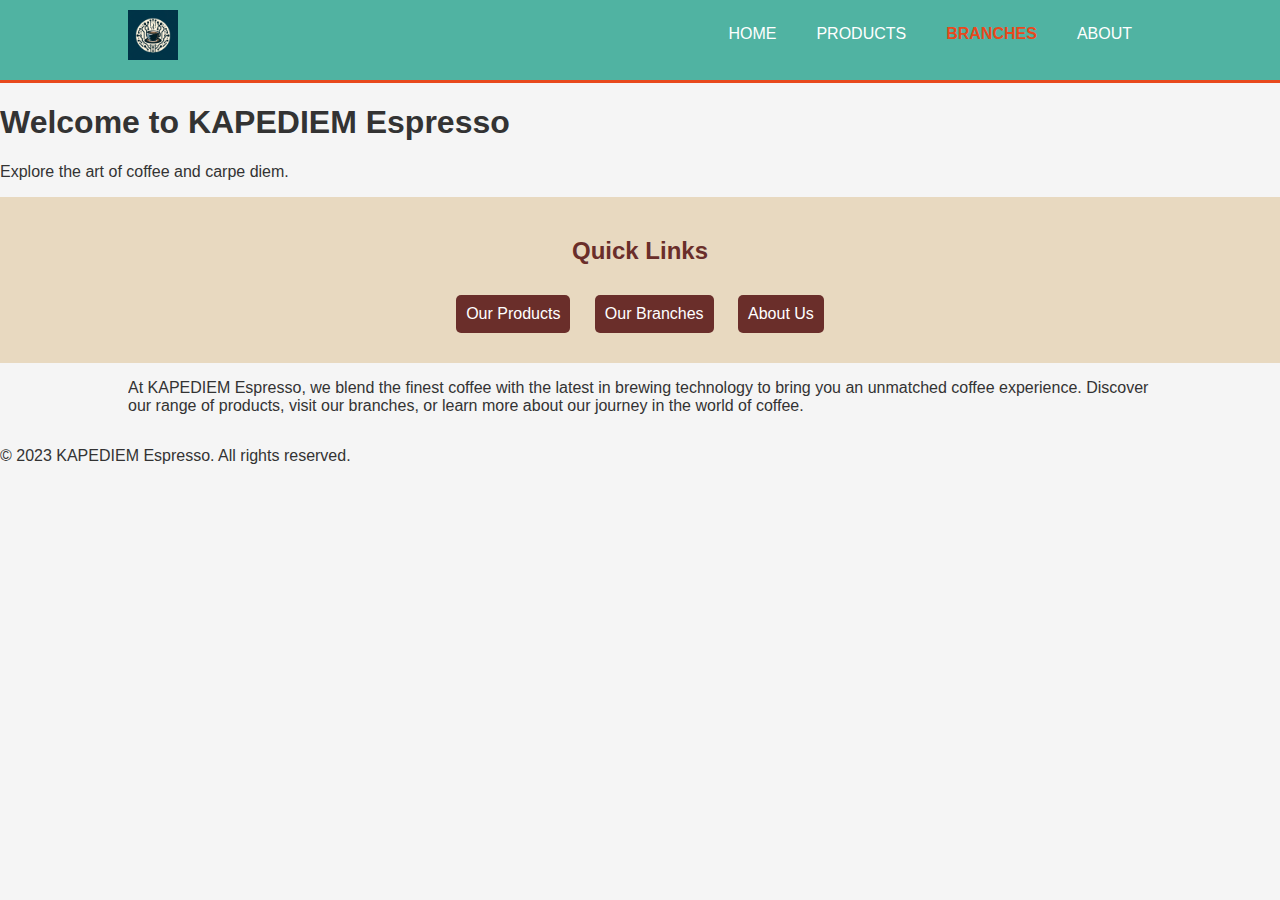
<file: index.html>
<!DOCTYPE html>
<html>
<head>
    <title>Branches - KAPEDIEM Espresso</title>
    <style>
    body {
        font-family: Arial, sans-serif;
        margin: 0;
        padding: 0;
        background-color: #f5f5f5;
        color: #333;
    }
    .container {
        width: 80%;
        margin: auto;
        overflow: hidden;
    }
    header {
        background: #50b3a2;
        color: white;
        padding-top: 10px;
        min-height: 70px;
        border-bottom: #e8491d 3px solid;
    }
    header img {
        float: left;
        width: 50px; /* Adjust as needed */
        margin-right: 20px;
    }
    header a {
        color: #ffffff;
        text-decoration: none;
        text-transform: uppercase;
        font-size: 16px;
    }
    header ul {
        padding: 0;
        margin: 0;
        list-style: none;
        overflow: hidden;
    }
    header li {
        float: left;
        display: inline;
        padding: 0 20px;
    }
    header nav {
        float: right;
        margin-top: 15px;
    }
    header .highlight, header .current a {
        color: #e8491d;
        font-weight: bold;
    }
    header a:hover {
        color: #ffffff;
        font-weight: bold;
    }
    .quick-links {
             background-color: #e8d9c0; /* Light coffee color */
             padding: 20px;
             text-align: center;
         }
         .quick-links h2 {
             color: #6a2e2a; /* Dark coffee color */
         }
         .quick-links a {
             display: inline-block;
             margin: 10px;
             padding: 10px;
             background-color: #6a2e2a;
             color: white;
             text-decoration: none;
             border-radius: 5px;
             transition: background-color 0.3s ease;
         }
         .quick-links a:hover {
             background-color: #50b3a2;
         }
     </style>
 </head>
 <body>
     <header>
         <div class="container">
             <img src="logo.png">
             <nav>
                 <ul>
                     <li><a href="index.html">Home</a></li>
                     <li><a href="products.html">Products</a></li>
                     <li class="current"><a href="branches.html">Branches</a></li>
                     <li><a href="aboutus.html">About</a></li>
                 </ul>
             </nav>
         </div>
     </header>

     <div class="hero-section">
         <h1>Welcome to KAPEDIEM Espresso</h1>
         <p>Explore the art of coffee and carpe diem.</p>
     </div>

     <div class="quick-links">
         <h2>Quick Links</h2>
         <a href="products.html">Our Products</a>
         <a href="branches.html">Our Branches</a>
         <a href="aboutus.html">About Us</a>
     </div>

     <div class="container">
         <p>At KAPEDIEM Espresso, we blend the finest coffee with the latest in brewing technology to bring you an unmatched coffee experience. Discover our range of products, visit our branches, or learn more about our journey in the world of coffee.</p>
     </div>

     <footer class="footer">
         <p>&copy; 2023 KAPEDIEM Espresso. All rights reserved.</p>
     </footer>
 </body>
 </html>
</file>
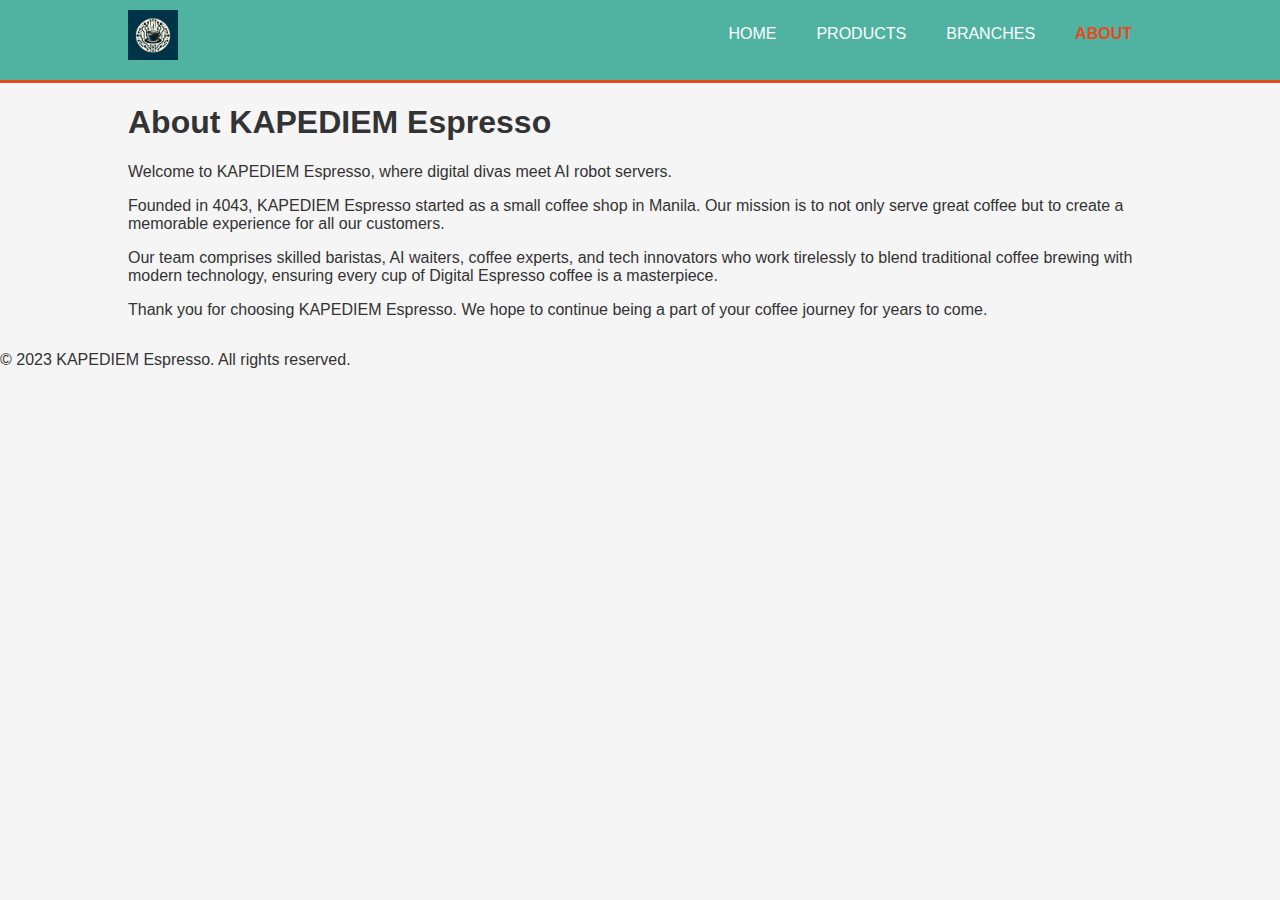
<file: aboutus.html>
<!DOCTYPE html>
<html>
<head>
    <title>About Us - KAPEDIEM Espresso</title>
    <style>
        body {
            font-family: Arial, sans-serif;
            margin: 0;
            padding: 0;
            background-color: #f5f5f5;
            color: #333;
        }
        .container {
            width: 80%;
            margin: auto;
            overflow: hidden;
        }
        header {
            background: #50b3a2;
            color: white;
            padding-top: 10px;
            min-height: 70px;
            border-bottom: #e8491d 3px solid;
        }
        header img {
            float: left;
            width: 50px; /* Adjust as needed */
            margin-right: 20px;
        }
        header a {
            color: #ffffff;
            text-decoration: none;
            text-transform: uppercase;
            font-size: 16px;
        }
        header ul {
            padding: 0;
            margin: 0;
            list-style: none;
            overflow: hidden;
        }
        header li {
            float: left;
            display: inline;
            padding: 0 20px;
        }
        header nav {
            float: right;
            margin-top: 15px;
        }
        header .highlight, header .current a {
            color: #e8491d;
            font-weight: bold;
        }
        header a:hover {
            color: #ffffff;
            font-weight: bold;
        }
    </style>
</head>
<body>
    <header>
        <div class="container">
            <img src="logo.png">
            <nav>
                <ul>
                    <li><a href="index.html">Home</a></li>
                    <li><a href="products.html">Products</a></li>
                    <li><a href="branches.html">Branches</a></li>
                    <li class="current"><a href="aboutus.html">About</a></li>
                </ul>
            </nav>
        </div>
    </header>

    <div class="container">
        <h1>About KAPEDIEM Espresso</h1>
        <p>Welcome to KAPEDIEM Espresso, where digital divas meet AI robot servers.</p>
        <p>Founded in 4043, KAPEDIEM Espresso started as a small coffee shop in Manila. Our mission is to not only serve great coffee but to create a memorable experience for all our customers.</p>
        <p>Our team comprises skilled baristas, AI waiters, coffee experts, and tech innovators who work tirelessly to blend traditional coffee brewing with modern technology, ensuring every cup of Digital Espresso coffee is a masterpiece.</p>
        <p>Thank you for choosing KAPEDIEM Espresso. We hope to continue being a part of your coffee journey for years to come.</p>
    </div>

    <footer>
        <p>&copy; 2023 KAPEDIEM Espresso. All rights reserved.</p>
    </footer>
</body>
</html>
</file>
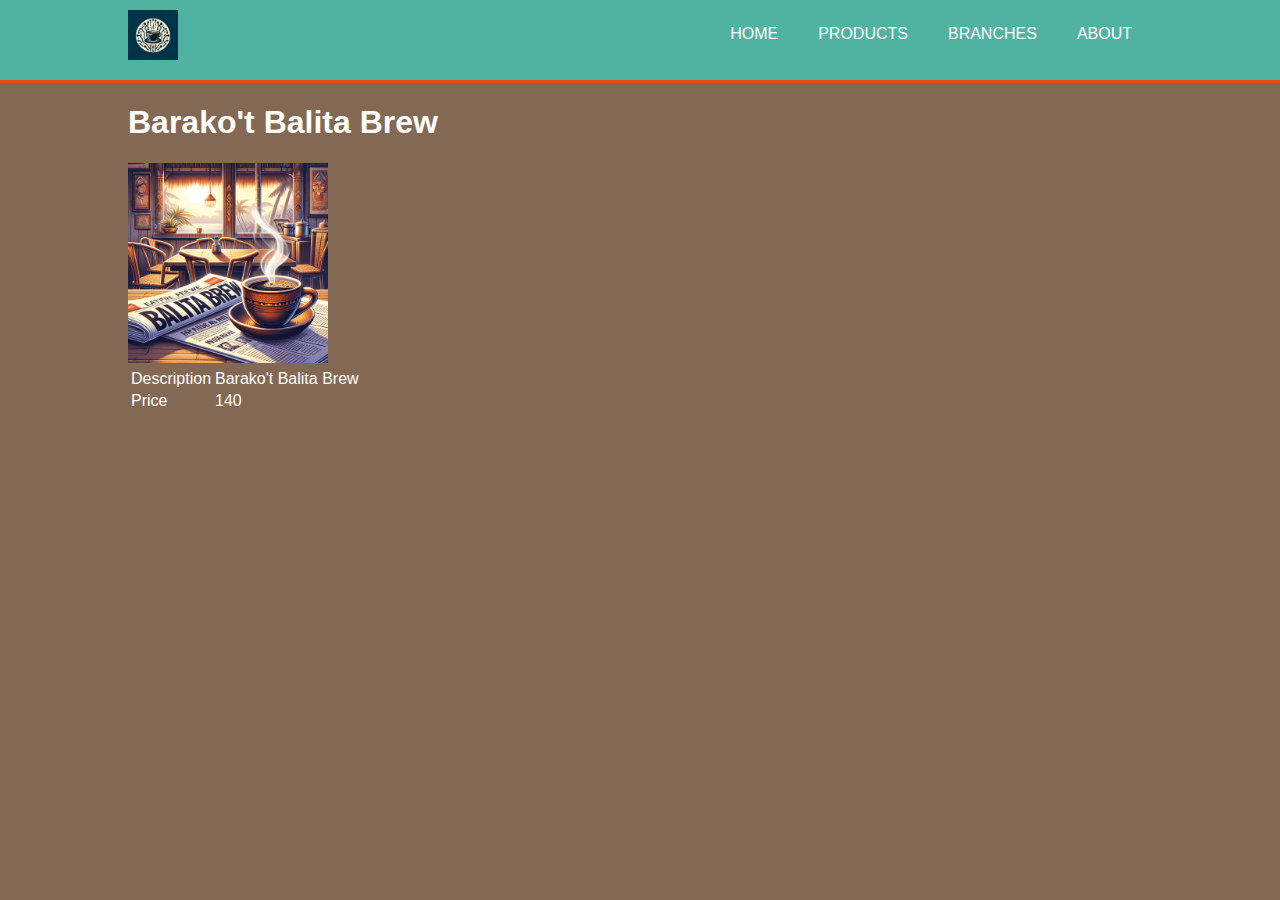
<file: balita.html>
<!DOCTYPE html>
<html>
<head>
    <title>Barako't Balita Brew</title>
    <link rel="stylesheet" href="https://stackpath.bootstrapcdn.com/bootstrap/4.5.0/css/bootstrap.min.css" integrity="sha384-9aIt2nRpC12Uk9gS9baDl411NQApFmC26EwAOH8WgZl5MYYxFfc+NcPb1dKGj7Sk" crossorigin="anonymous">
    <style>
        body {
            background-color: #836953;
            color: #FFFFFF;
            font-family: Arial, sans-serif;
            margin: 0;
            padding: 0;
        }

        .product-image {
            height: 200px;
        }

        .container {
            width: 80%;
            margin: auto;
            overflow: hidden;
        }

        header {
            background: #50b3a2;
            color: white;
            padding-top: 10px;
            min-height: 70px;
            border-bottom: #e8491d 3px solid;
        }

        header img {
            float: left;
            width: 50px;
            margin-right: 20px;
        }

        header a {
            color: #ffffff;
            text-decoration: none;
            text-transform: uppercase;
            font-size: 16px;
        }

        header ul {
            padding: 0;
            margin: 0;
            list-style: none;
            overflow: hidden;
        }

        header li {
            float: left;
            display: inline;
            padding: 0 20px;
        }

        header nav {
            float: right;
            margin-top: 15px;
        }

        header .highlight, header .current a {
            color: #e8491d;
            font-weight: bold;
        }

        header a:hover {
            color: #ffffff;
            font-weight: bold;
        }
    </style>
</head>
<body>
    <header>
        <div class="container">
            <img src="logo.png" alt="Digital Espresso Logo">
            <nav>
                <ul>
                    <li><a href="index.html">Home</a></li>
                    <li><a href="products.html" class="current">Products</a></li>
                    <li><a href="branches.html">Branches</a></li>
                    <li><a href="aboutus.html">About</a></li>
                </ul>
            </nav>
        </div>
    </header>

    <div class="container">
        <h1>Barako't Balita Brew</h1>
        <img class="product-image" src="barako.png"/>
        <table>
            <tr><td>Description</td><td>Barako't Balita Brew</td></tr>
            <tr><td>Price</td><td>140</td></tr>
        </table>
    </div>
</body>
</html>
</file>
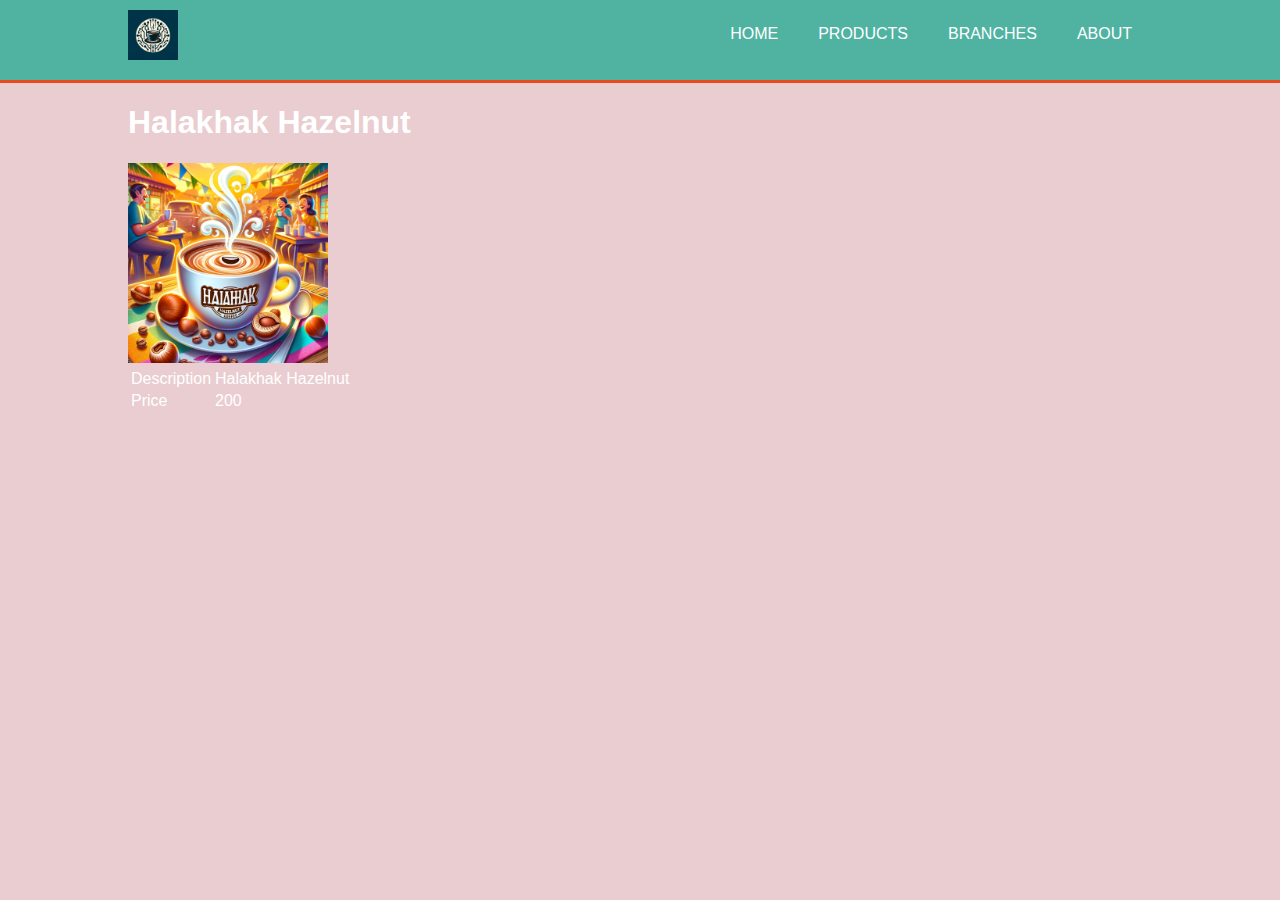
<file: halakhak.html>
<!DOCTYPE html>
<html>
<head>
    <title>Halakhak Hazelnut</title>
    <link rel="stylesheet" href="https://stackpath.bootstrapcdn.com/bootstrap/4.5.0/css/bootstrap.min.css" integrity="sha384-9aIt2nRpC12Uk9gS9baDl411NQApFmC26EwAOH8WgZl5MYYxFfc+NcPb1dKGj7Sk" crossorigin="anonymous">
    <style>
        body {
            background-color: #E9CDD0;
            color: #FFFFFF;
            font-family: Arial, sans-serif;
            margin: 0;
            padding: 0;
        }

        .product-image {
            height: 200px;
        }

        .container {
            width: 80%;
            margin: auto;
            overflow: hidden;
        }

        header {
            background: #50b3a2;
            color: white;
            padding-top: 10px;
            min-height: 70px;
            border-bottom: #e8491d 3px solid;
        }

        header img {
            float: left;
            width: 50px;
            margin-right: 20px;
        }

        header a {
            color: #ffffff;
            text-decoration: none;
            text-transform: uppercase;
            font-size: 16px;
        }

        header ul {
            padding: 0;
            margin: 0;
            list-style: none;
            overflow: hidden;
        }

        header li {
            float: left;
            display: inline;
            padding: 0 20px;
        }

        header nav {
            float: right;
            margin-top: 15px;
        }

        header .highlight, header .current a {
            color: #e8491d;
            font-weight: bold;
        }

        header a:hover {
            color: #ffffff;
            font-weight: bold;
        }
    </style>
</head>
<body>
    <header>
        <div class="container">
            <img src="logo.png" alt="Digital Espresso Logo">
            <nav>
                <ul>
                    <li><a href="index.html">Home</a></li>
                    <li><a href="products.html" class="current">Products</a></li>
                    <li><a href="branches.html">Branches</a></li>
                    <li><a href="aboutus.html">About</a></li>
                </ul>
            </nav>
        </div>
    </header>

    <div class="container">
        <h1>Halakhak Hazelnut</h1>
        <img class="product-image" src="hazel.png"/>
        <table>
            <tr><td>Description</td><td>Halakhak Hazelnut</td></tr>
            <tr><td>Price</td><td>200</td></tr>
        </table>
    </div>
</body>
</html>
</file>
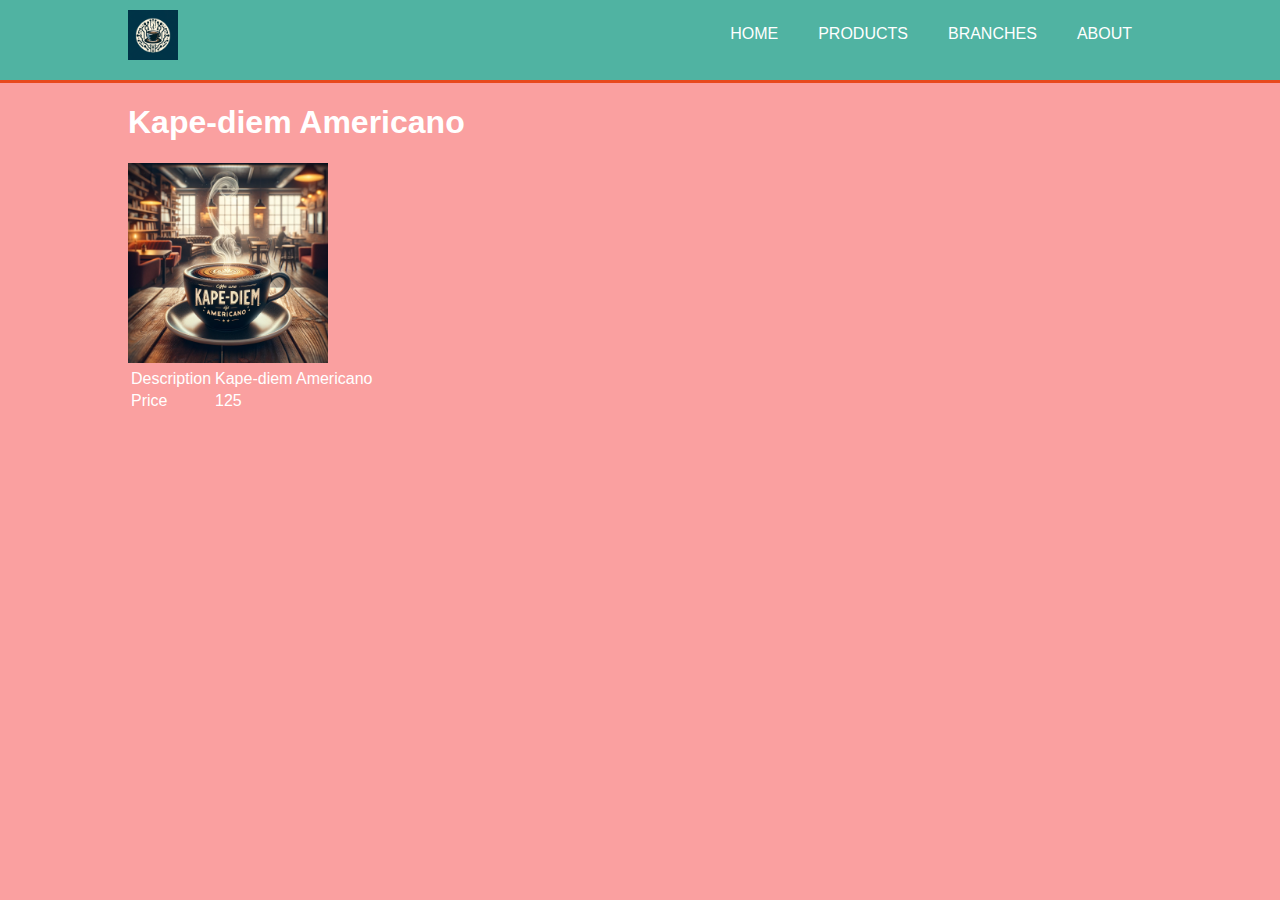
<file: kape.html>
<!DOCTYPE html>
<html>
<head>
    <title>Kape-diem Americano</title>
    <link rel="stylesheet" href="https://stackpath.bootstrapcdn.com/bootstrap/4.5.0/css/bootstrap.min.css" integrity="sha384-9aIt2nRpC12Uk9gS9baDl411NQApFmC26EwAOH8WgZl5MYYxFfc+NcPb1dKGj7Sk" crossorigin="anonymous">
    <style>
        body {
            background-color: #FAA0A0;
            color: #FFFFFF;
            font-family: Arial, sans-serif;
            margin: 0;
            padding: 0;
        }

        .product-image {
            height: 200px;
        }

        .container {
            width: 80%;
            margin: auto;
            overflow: hidden;
        }

        header {
            background: #50b3a2;
            color: white;
            padding-top: 10px;
            min-height: 70px;
            border-bottom: #e8491d 3px solid;
        }

        header img {
            float: left;
            width: 50px; /* Adjust as needed */
            margin-right: 20px;
        }

        header a {
            color: #ffffff;
            text-decoration: none;
            text-transform: uppercase;
            font-size: 16px;
        }

        header ul {
            padding: 0;
            margin: 0;
            list-style: none;
            overflow: hidden;
        }

        header li {
            float: left;
            display: inline;
            padding: 0 20px;
        }

        header nav {
            float: right;
            margin-top: 15px;
        }

        header .highlight, header .current a {
            color: #e8491d;
            font-weight: bold;
        }

        header a:hover {
            color: #ffffff;
            font-weight: bold;
        }
    </style>
</head>
<body>
    <header>
        <div class="container">
            <img src="logo.png" alt="Digital Espresso Logo">
            <nav>
                <ul>
                    <li><a href="index.html">Home</a></li>
                    <li><a href="products.html" class="current">Products</a></li>
                    <li><a href="branches.html">Branches</a></li>
                    <li><a href="aboutus.html">About</a></li>
                </ul>
            </nav>
        </div>
    </header>

    <div class="container">
        <h1>Kape-diem Americano</h1>
        <img class="product-image" src="kapediem.png"/>
        <table>
            <tr><td>Description</td><td>Kape-diem Americano</td></tr>
            <tr><td>Price</td><td>125</td></tr>
        </table>
    </div>
</body>
</html>
</file>
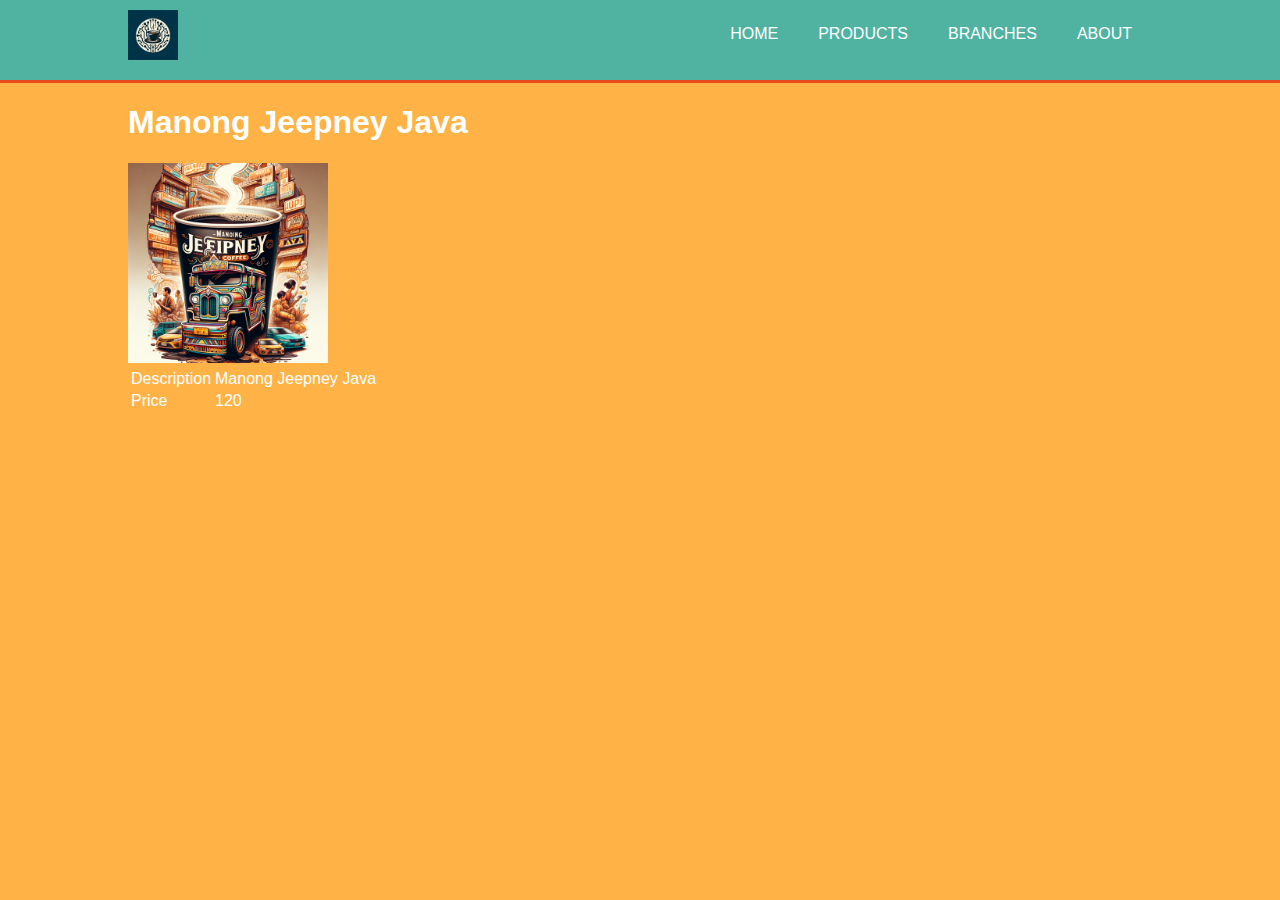
<file: manong.html>
<!DOCTYPE html>
<html>
<head>
    <title>Manong Jeepney Java</title>
    <link rel="stylesheet" href="https://stackpath.bootstrapcdn.com/bootstrap/4.5.0/css/bootstrap.min.css" integrity="sha384-9aIt2nRpC12Uk9gS9baDl411NQApFmC26EwAOH8WgZl5MYYxFfc+NcPb1dKGj7Sk" crossorigin="anonymous">
    <style>
        body {
            background-color: #FFB347;
            color: #FFFFFF;
            font-family: Arial, sans-serif;
            margin: 0;
            padding: 0;
        }

        .product-image {
            height: 200px;
        }

        .container {
            width: 80%;
            margin: auto;
            overflow: hidden;
        }

        header {
            background: #50b3a2;
            color: white;
            padding-top: 10px;
            min-height: 70px;
            border-bottom: #e8491d 3px solid;
        }

        header img {
            float: left;
            width: 50px;
            margin-right: 20px;
        }

        header a {
            color: #ffffff;
            text-decoration: none;
            text-transform: uppercase;
            font-size: 16px;
        }

        header ul {
            padding: 0;
            margin: 0;
            list-style: none;
            overflow: hidden;
        }

        header li {
            float: left;
            display: inline;
            padding: 0 20px;
        }

        header nav {
            float: right;
            margin-top: 15px;
        }

        header .highlight, header .current a {
            color: #e8491d;
            font-weight: bold;
        }

        header a:hover {
            color: #ffffff;
            font-weight: bold;
        }
    </style>
</head>
<body>
    <header>
        <div class="container">
            <img src="logo.png" alt="Digital Espresso Logo">
            <nav>
                <ul>
                    <li><a href="index.html">Home</a></li>
                    <li><a href="products.html" class="current">Products</a></li>
                    <li><a href="branches.html">Branches</a></li>
                    <li><a href="aboutus.html">About</a></li>
                </ul>
            </nav>
        </div>
    </header>

    <div class="container">
        <h1>Manong Jeepney Java</h1>
        <img class="product-image" src="jeepney.png"/>
        <table>
            <tr><td>Description</td><td>Manong Jeepney Java</td></tr>
            <tr><td>Price</td><td>120</td></tr>
        </table>
    </div>
</body>
</html>
</file>
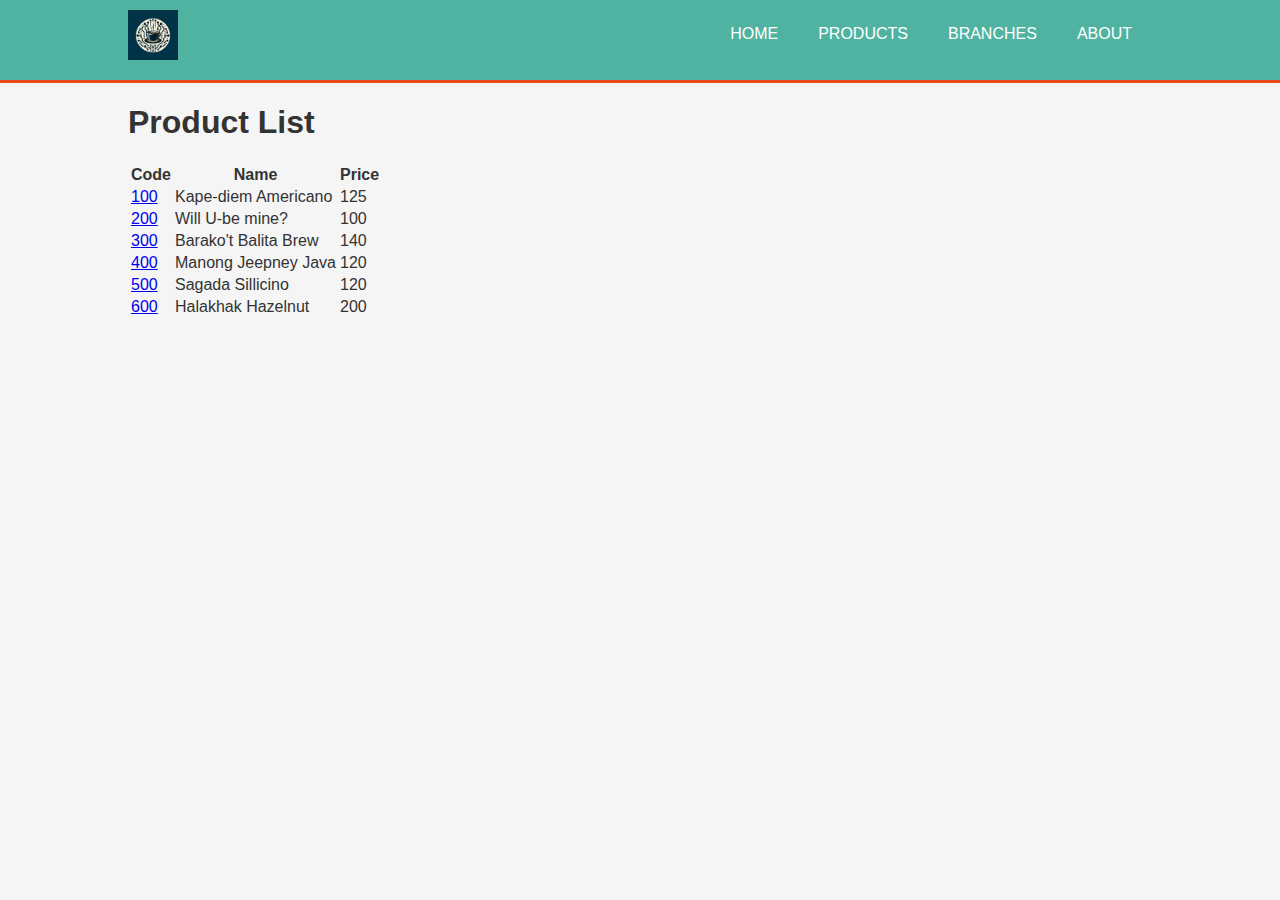
<file: products.html>
<!DOCTYPE html>
<html>
<head>
    <title>Index - KAPEDIEM Espresso</title>
    <style>
    body {
        font-family: Arial, sans-serif;
        margin: 0;
        padding: 0;
        background-color: #f5f5f5;
        color: #333;
    }
    .container {
        width: 80%;
        margin: auto;
        overflow: hidden;
    }
    header {
        background: #50b3a2;
        color: white;
        padding-top: 10px;
        min-height: 70px;
        border-bottom: #e8491d 3px solid;
    }
    header img {
        float: left;
        width: 50px; /* Adjust as needed */
        margin-right: 20px;
    }
    header a {
        color: #ffffff;
        text-decoration: none;
        text-transform: uppercase;
        font-size: 16px;
    }
    header ul {
        padding: 0;
        margin: 0;
        list-style: none;
        overflow: hidden;
    }
    header li {
        float: left;
        display: inline;
        padding: 0 20px;
    }
    header nav {
        float: right;
        margin-top: 15px;
    }
    header .highlight, header .current a {
        color: #e8491d;
        font-weight: bold;
    }
    header a:hover {
        color: #ffffff;
        font-weight: bold;
    }
    </style>
</head>
<body>
    <header>
        <div class="container">
            <img src="logo.png" alt="Digital Espresso Logo" style="float: left; width: 50px; margin-right: 20px;">
            <nav>
                <ul>
                    <li><a href="index.html" class="current">Home</a></li>
                    <li><a href="products.html">Products</a></li>
                    <li><a href="branches.html">Branches</a></li>
                    <li><a href="aboutus.html">About</a></li>
                </ul>
            </nav>
        </div>
    </header>

    <div class="container">
        <h1>Product List</h1>
        <table class="table-striped">
            <tr><th>Code</th><th>Name</th><th>Price</th></tr>
            <tr><td><a href="kape.html">100</a></td><td>Kape-diem Americano</td><td>125</td></tr>
            <tr><td><a href="ubebe.html">200</a></td><td>Will U-be mine?</td><td>100</td></tr>
            <tr><td><a href="balita.html">300</a></td><td>Barako't Balita Brew</td><td>140</td></tr>
            <tr><td><a href="manong.html">400</a></td><td>Manong Jeepney Java</td><td>120</td></tr>
            <tr><td><a href="sagada.html">500</a></td><td>Sagada Sillicino</td><td>120</td></tr>
            <tr><td><a href="halakhak.html">600</a></td><td>Halakhak Hazelnut</td><td>200</td></tr>
        </table>
    </div>
</body>
</html>
</file>
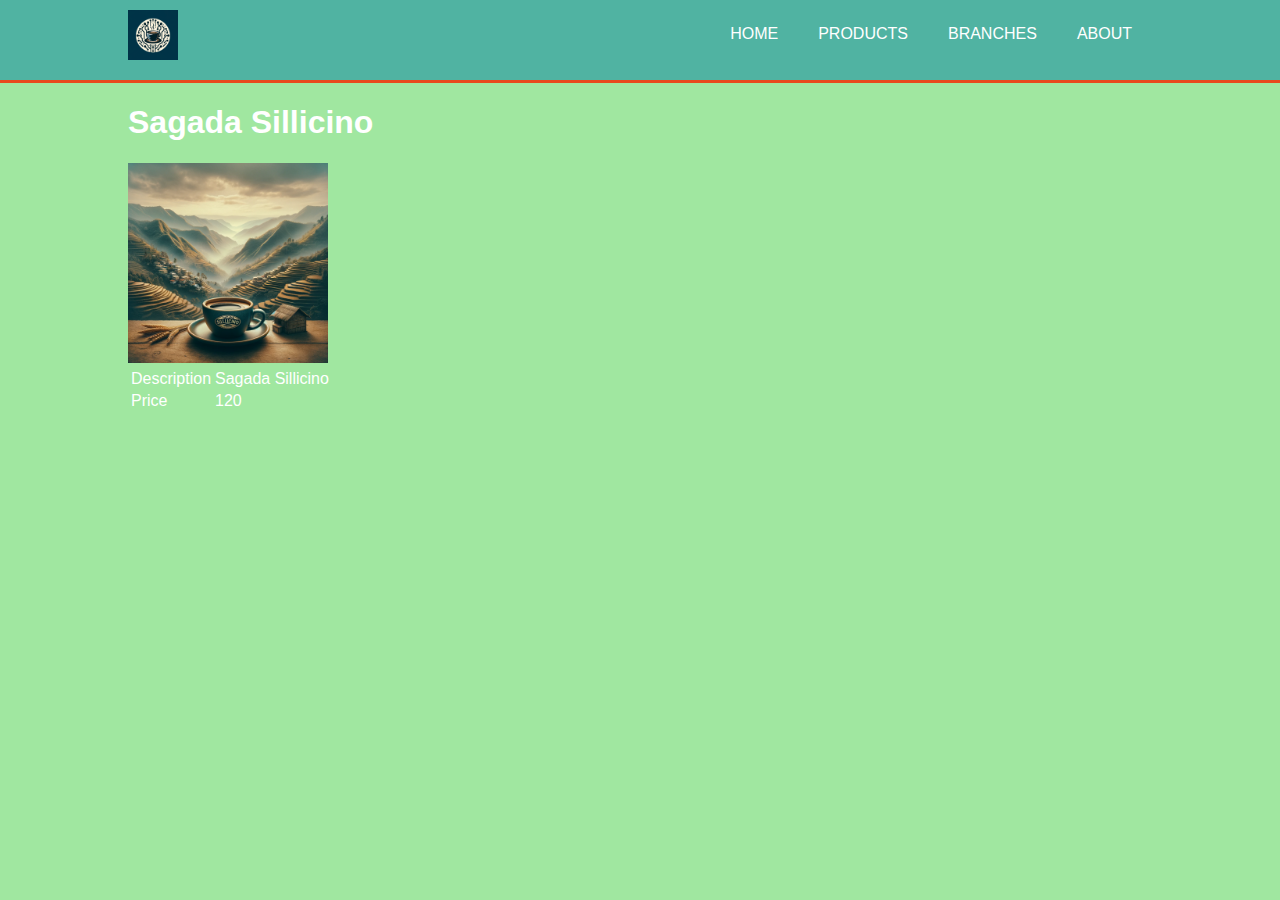
<file: sagada.html>
<!DOCTYPE html>
<html>
<head>
    <title>Sagada Sillicino</title>
    <link rel="stylesheet" href="https://stackpath.bootstrapcdn.com/bootstrap/4.5.0/css/bootstrap.min.css" integrity="sha384-9aIt2nRpC12Uk9gS9baDl411NQApFmC26EwAOH8WgZl5MYYxFfc+NcPb1dKGj7Sk" crossorigin="anonymous">
    <style>
        body {
            background-color: #A0e7a0;
            color: #FFFFFF;
            font-family: Arial, sans-serif;
            margin: 0;
            padding: 0;
        }

        .product-image {
            height: 200px;
        }

        .container {
            width: 80%;
            margin: auto;
            overflow: hidden;
        }

        header {
            background: #50b3a2;
            color: white;
            padding-top: 10px;
            min-height: 70px;
            border-bottom: #e8491d 3px solid;
        }

        header img {
            float: left;
            width: 50px;
            margin-right: 20px;
        }

        header a {
            color: #ffffff;
            text-decoration: none;
            text-transform: uppercase;
            font-size: 16px;
        }

        header ul {
            padding: 0;
            margin: 0;
            list-style: none;
            overflow: hidden;
        }

        header li {
            float: left;
            display: inline;
            padding: 0 20px;
        }

        header nav {
            float: right;
            margin-top: 15px;
        }

        header .highlight, header .current a {
            color: #e8491d;
            font-weight: bold;
        }

        header a:hover {
            color: #ffffff;
            font-weight: bold;
        }
    </style>
</head>
<body>
    <header>
        <div class="container">
            <img src="logo.png" alt="Digital Espresso Logo">
            <nav>
                <ul>
                    <li><a href="index.html">Home</a></li>
                    <li><a href="products.html" class="current">Products</a></li>
                    <li><a href="branches.html">Branches</a></li>
                    <li><a href="aboutus.html">About</a></li>
                </ul>
            </nav>
        </div>
    </header>

    <div class="container">
        <h1>Sagada Sillicino</h1>
        <img class="product-image" src="silli.png"/>
        <table>
            <tr><td>Description</td><td>Sagada Sillicino</td></tr>
            <tr><td>Price</td><td>120</td></tr>
        </table>
    </div>
</body>
</html>
</file>
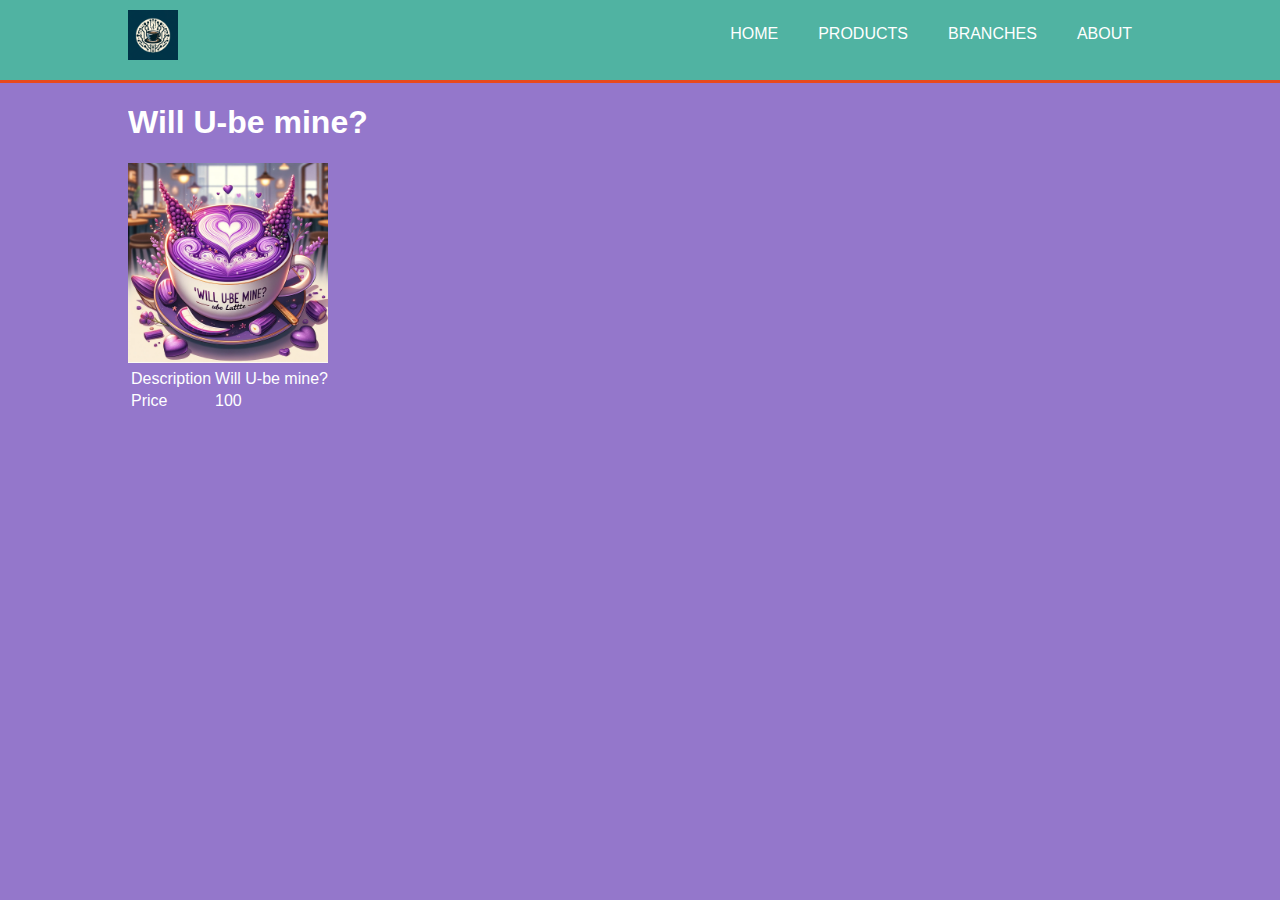
<file: ubebe.html>
<!DOCTYPE html>
<html>
<head>
    <title>Will U-be mine?</title>
    <link rel="stylesheet" href="https://stackpath.bootstrapcdn.com/bootstrap/4.5.0/css/bootstrap.min.css" integrity="sha384-9aIt2nRpC12Uk9gS9baDl411NQApFmC26EwAOH8WgZl5MYYxFfc+NcPb1dKGj7Sk" crossorigin="anonymous">
    <style>
        body {
            background-color: #9477Cb;
            color: #FFFFFF;
            font-family: Arial, sans-serif;
            margin: 0;
            padding: 0;
        }

        .product-image {
            height: 200px;
        }

        .container {
            width: 80%;
            margin: auto;
            overflow: hidden;
        }

        header {
            background: #50b3a2;
            color: white;
            padding-top: 10px;
            min-height: 70px;
            border-bottom: #e8491d 3px solid;
        }

        header img {
            float: left;
            width: 50px;
            margin-right: 20px;
        }

        header a {
            color: #ffffff;
            text-decoration: none;
            text-transform: uppercase;
            font-size: 16px;
        }

        header ul {
            padding: 0;
            margin: 0;
            list-style: none;
            overflow: hidden;
        }

        header li {
            float: left;
            display: inline;
            padding: 0 20px;
        }

        header nav {
            float: right;
            margin-top: 15px;
        }

        header .highlight, header .current a {
            color: #e8491d;
            font-weight: bold;
        }

        header a:hover {
            color: #ffffff;
            font-weight: bold;
        }
    </style>
</head>
<body>
    <header>
        <div class="container">
            <img src="logo.png" alt="Digital Espresso Logo">
            <nav>
                <ul>
                    <li><a href="index.html">Home</a></li>
                    <li><a href="products.html" class="current">Products</a></li>
                    <li><a href="branches.html">Branches</a></li>
                    <li><a href="aboutus.html">About</a></li>
                </ul>
            </nav>
        </div>
    </header>

    <div class="container">
        <h1>Will U-be mine?</h1>
        <img class="product-image" src="ube.png"/>
        <table>
            <tr><td>Description</td><td>Will U-be mine?</td></tr>
            <tr><td>Price</td><td>100</td></tr>
        </table>
    </div>
</body>
</html>
</file>
